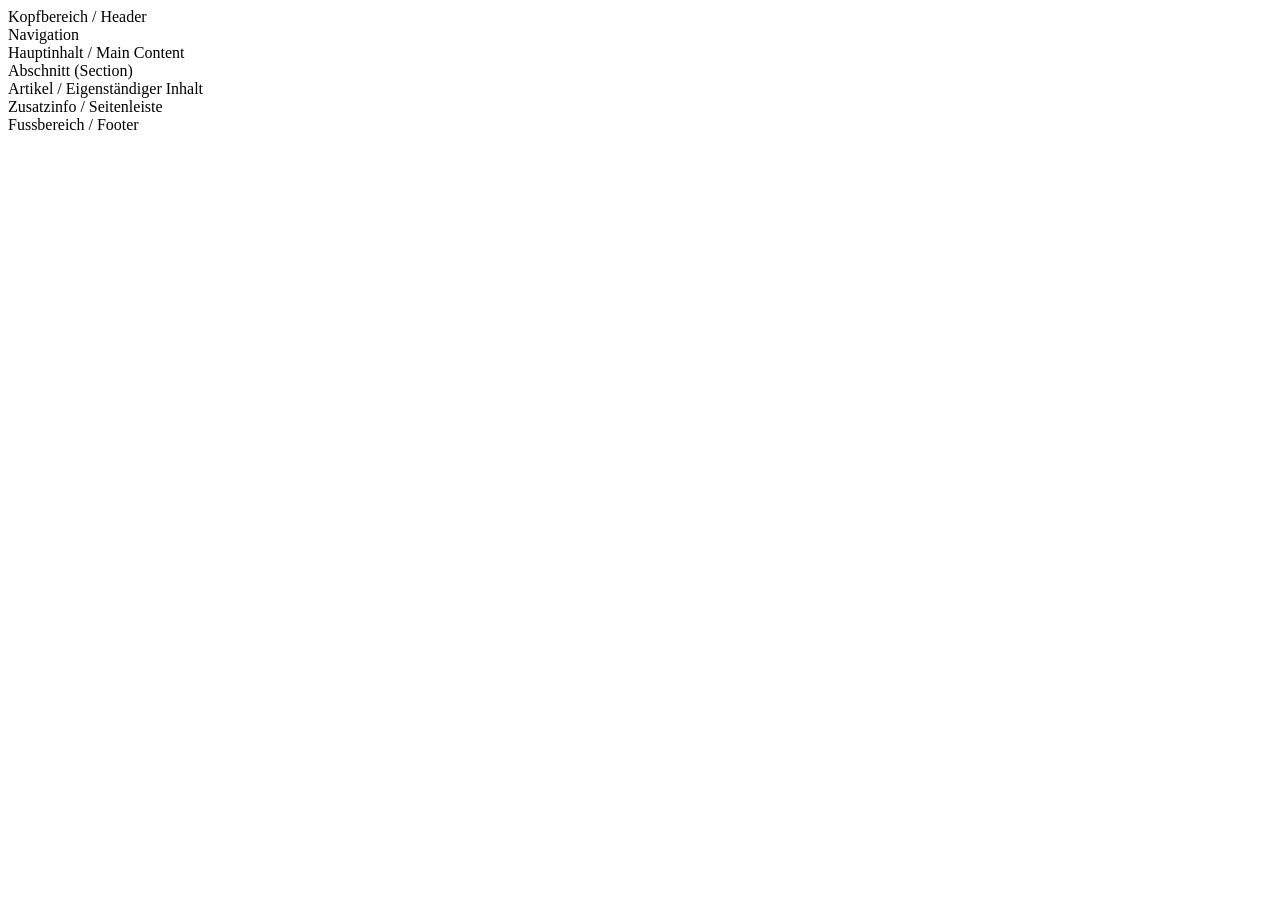
<file: Übungen/01_HTML-Struktur/Übung_1.html>
<!DOCTYPE html>
<html lang="de">
<head>
    <meta charset="UTF-8">
    <title>Strukturelementen</title>
</head>

<body>

    <header>
        Kopfbereich / Header
    </header>

    <nav>
        Navigation
    </nav>

    <main>
        Hauptinhalt / Main Content

        <section>
            Abschnitt (Section)
        </section>

        <article>
            Artikel / Eigenständiger Inhalt
        </article>

        <aside>
            Zusatzinfo / Seitenleiste
        </aside>

    </main>

    <footer>
        Fussbereich / Footer
    </footer>

</body>
</html>
</file>
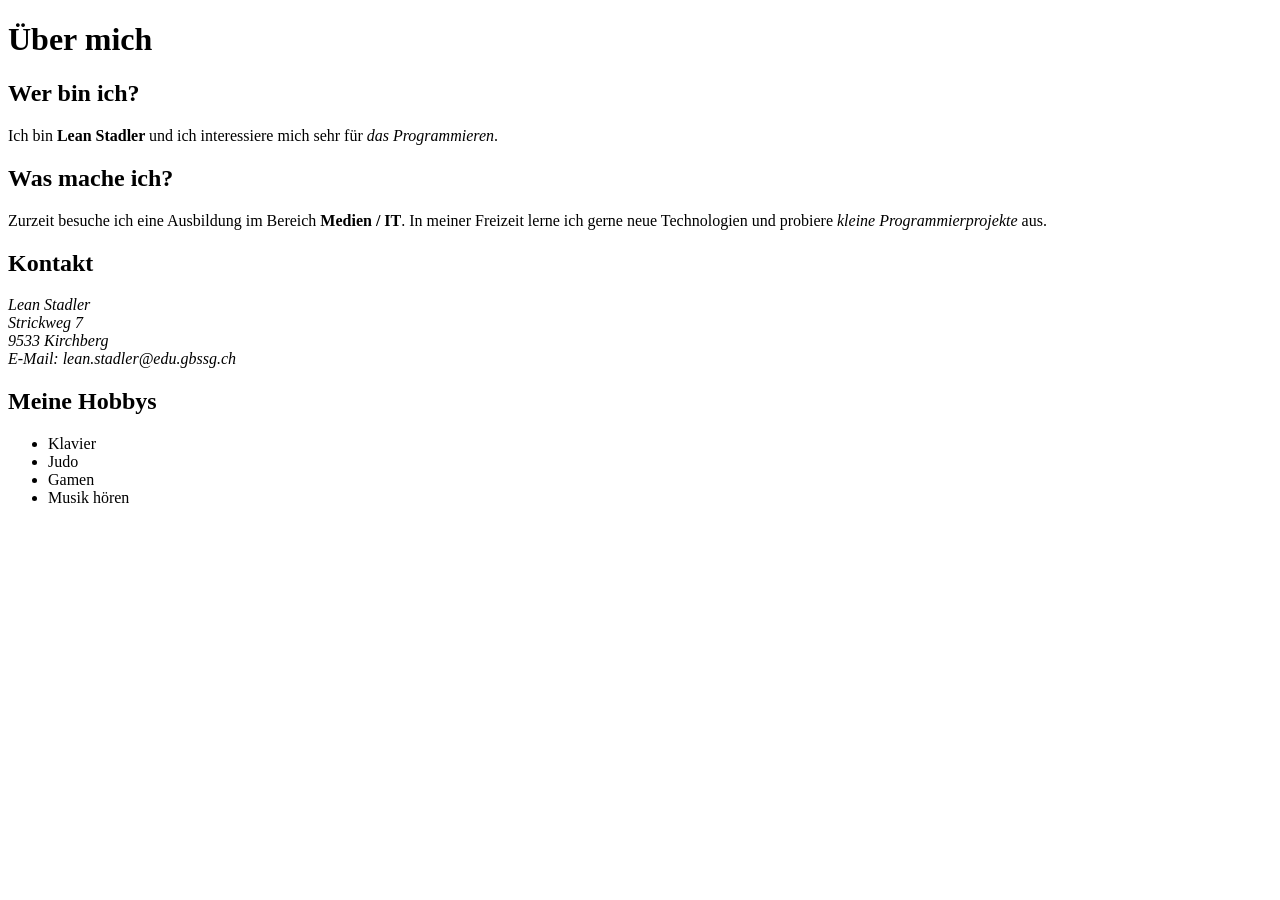
<file: Übungen/02_Textauszeichnung-Listen/Übung_2.html>
<!DOCTYPE html>
<html lang="de">
<head>
    <meta charset="UTF-8">
    <title>Über mich</title>
</head>

<body>

    <h1>Über mich</h1>

    <h2>Wer bin ich?</h2>
    <p>
        Ich bin <strong>Lean Stadler </strong> und ich interessiere mich sehr 
        für <em>das Programmieren</em>.
    </p>

    <h2>Was mache ich?</h2>
    <p>
        Zurzeit besuche ich eine Ausbildung im Bereich <strong>Medien / IT</strong>. 
        In meiner Freizeit lerne ich gerne neue Technologien und probiere 
        <em>kleine Programmierprojekte</em> aus.
    </p>

    <h2>Kontakt</h2>
    <address>
        Lean Stadler<br>
        Strickweg 7<br>
        9533 Kirchberg<br>
        E-Mail: lean.stadler@edu.gbssg.ch
    </address>

    <h2>Meine Hobbys</h2>
    <ul>
        <li>Klavier</li>
        <li>Judo</li>
        <li>Gamen</li>
        <li>Musik hören</li>
    </ul>

</body>
</html>
</file>
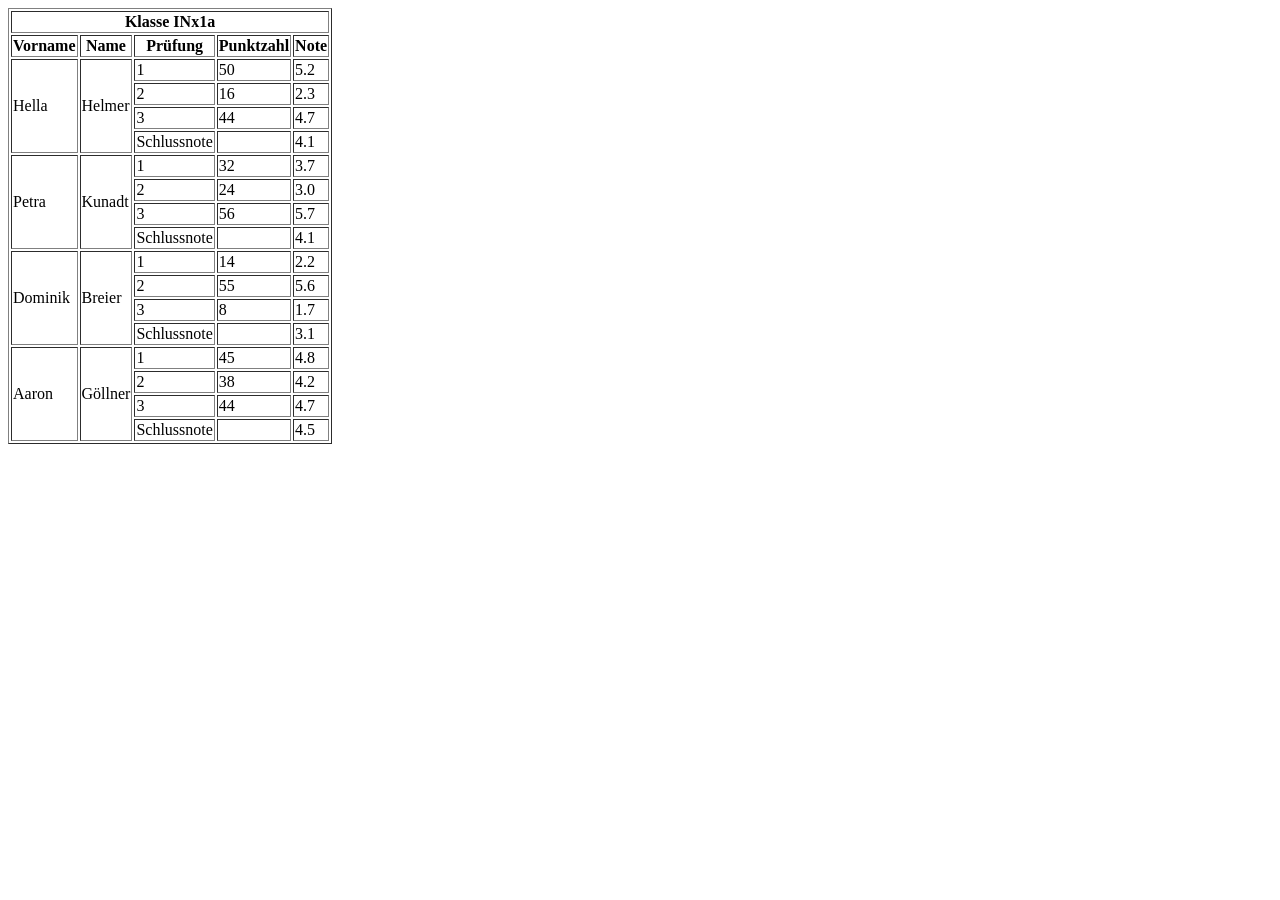
<file: Übungen/03_Tabellen/Tabellenübung.html>
<!DOCTYPE html>
<html lang="en">
<head>
    <meta charset="UTF-8">
    <meta name="viewport" content="width=device-width, initial-scale=1.0">
    <title>Document</title>
</head>
<body>
   <table border="1">
    <tr>
        <th colspan="5">Klasse INx1a</th>
    </tr>
    <tr>
        <th>Vorname</th>
        <th>Name</th>
        <th>Prüfung</th>
        <th>Punktzahl</th>
        <th>Note</th>
    </tr>

    <!-- Hella Helmer -->
    <tr>
        <td rowspan="4">Hella</td>
        <td rowspan="4">Helmer</td>
        <td>1</td>
        <td>50</td>
        <td>5.2</td>
    </tr>
    <tr>
        <td>2</td>
        <td>16</td>
        <td>2.3</td>
    </tr>
    <tr>
        <td>3</td>
        <td>44</td>
        <td>4.7</td>
    </tr>
    <tr>
        <td>Schlussnote</td>
        <td></td>
        <td>4.1</td>
    </tr>

    <!-- Petra Kunadt -->
    <tr>
        <td rowspan="4">Petra</td>
        <td rowspan="4">Kunadt</td>
        <td>1</td>
        <td>32</td>
        <td>3.7</td>
    </tr>
    <tr>
        <td>2</td>
        <td>24</td>
        <td>3.0</td>
    </tr>
    <tr>
        <td>3</td>
        <td>56</td>
        <td>5.7</td>
    </tr>
    <tr>
        <td>Schlussnote</td>
        <td></td>
        <td>4.1</td>
    </tr>

    <!-- Dominik Breier -->
    <tr>
        <td rowspan="4">Dominik</td>
        <td rowspan="4">Breier</td>
        <td>1</td><td>14</td><td>2.2</td>
    </tr>
    <tr>
        <td>2</td>
        <td>55</td>
        <td>5.6</td>
    </tr>
    <tr>
        <td>3</td>
        <td>8</td>
        <td>1.7</td>
    </tr>
    <tr>
        <td>Schlussnote</td>
        <td></td>
        <td>3.1</td>
    </tr>

    <!-- Aaron Göllner -->
    <tr>
        <td rowspan="4">Aaron</td>
        <td rowspan="4">Göllner</td>
        <td>1</td>
        <td>45</td>
        <td>4.8</td>
    </tr>
    <tr>
        <td>2</td>
        <td>38</td>
        <td>4.2</td>
    </tr>
    <tr>
        <td>3</td>
        <td>44</td>
        <td>4.7</td>
    </tr>
    <tr>
        <td>Schlussnote</td>
        <td></td>
        <td>4.5</td>
    </tr>
</table>
</body>
</html>
</file>
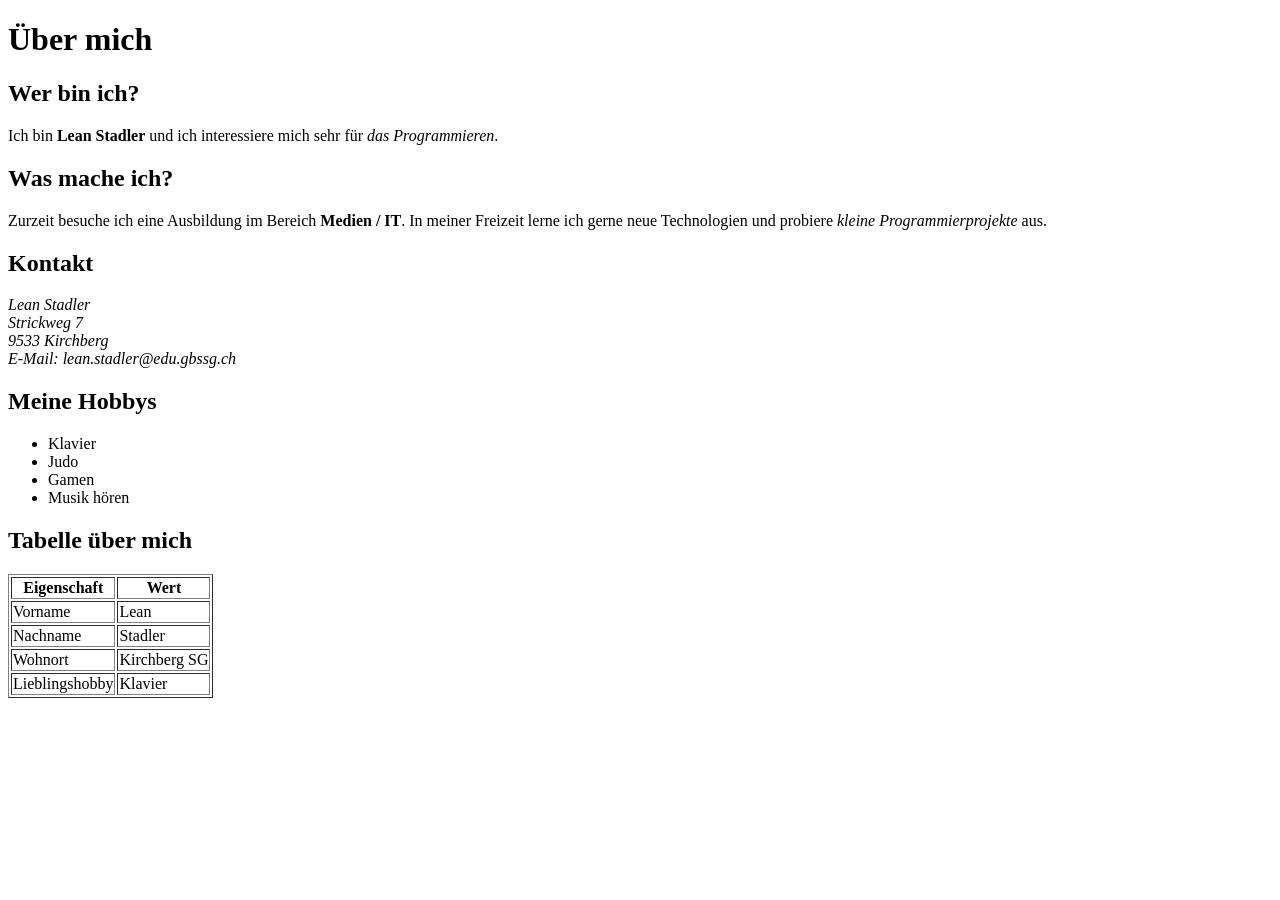
<file: Übungen/03_Tabellen/Übung_3.html>
<!DOCTYPE html>
<html lang="de">
<head>
    <meta charset="UTF-8">
    <title>Über mich</title>
</head>

<body>

    <h1>Über mich</h1>

    <h2>Wer bin ich?</h2>
    <p>
        Ich bin <strong>Lean Stadler</strong> und ich interessiere mich sehr 
        für <em>das Programmieren</em>.
    </p>

    <h2>Was mache ich?</h2>
    <p>
        Zurzeit besuche ich eine Ausbildung im Bereich <strong>Medien / IT</strong>. 
        In meiner Freizeit lerne ich gerne neue Technologien und probiere 
        <em>kleine Programmierprojekte</em> aus.
    </p>

    <h2>Kontakt</h2>
    <address>
        Lean Stadler<br>
        Strickweg 7<br>
        9533 Kirchberg<br>
        E-Mail: lean.stadler@edu.gbssg.ch
    </address>

    <h2>Meine Hobbys</h2>
    <ul>
        <li>Klavier</li>
        <li>Judo</li>
        <li>Gamen</li>
        <li>Musik hören</li>
    </ul>

    <h2>Tabelle über mich</h2>
    <table border="1">
        <tr>
            <th>Eigenschaft</th>
            <th>Wert</th>
        </tr>
        <tr>
            <td>Vorname</td>
            <td>Lean</td>
        </tr>
        <tr>
            <td>Nachname</td>
            <td>Stadler</td>
        </tr>
        <tr>
            <td>Wohnort</td>
            <td>Kirchberg SG</td>
        </tr>
        <tr>
            <td>Lieblingshobby</td>
            <td>Klavier</td>
        </tr>
    </table>

</body>
</html>
</file>
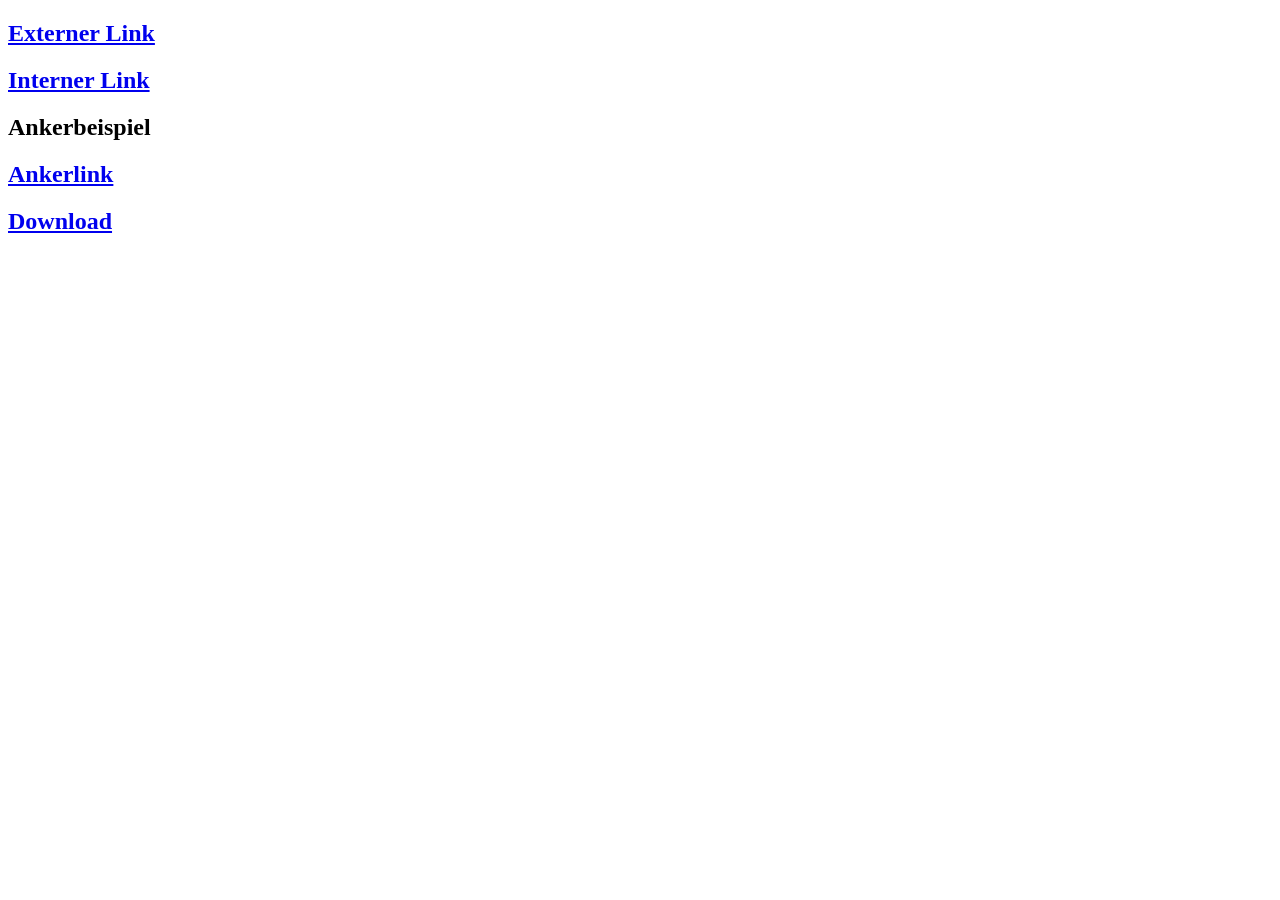
<file: Übungen/04_Links/Übung_4.html>
<!DOCTYPE html>
<html lang="en">
<head>
    <meta charset="UTF-8">
    <meta name="viewport" content="width=device-width, initial-scale=1.0">
    <title>Document</title>
</head>
<body>
    <h2> <a href="https://google.com">Externer Link</a></h2>
    <h2> <a href="file:///C:/Users/BYOD/OneDrive%20-%20Kt.%20SG%20BLD/Dokumente/Schule/Module/Modul_293/M293/%C3%9Cbungen/03_Tabellen/Tabellen%C3%BCbung.html" target="_blank">Interner Link</a></h2>
    <h2 id="Anker">Ankerbeispiel</h2>
    <h2> <a href="#Anker">Ankerlink</a></h2>
    <h2> <a href="MagnusHansen.txt" download="MagnusHansen.txt"> Download</a></h2>
</body>
</html>
</file>
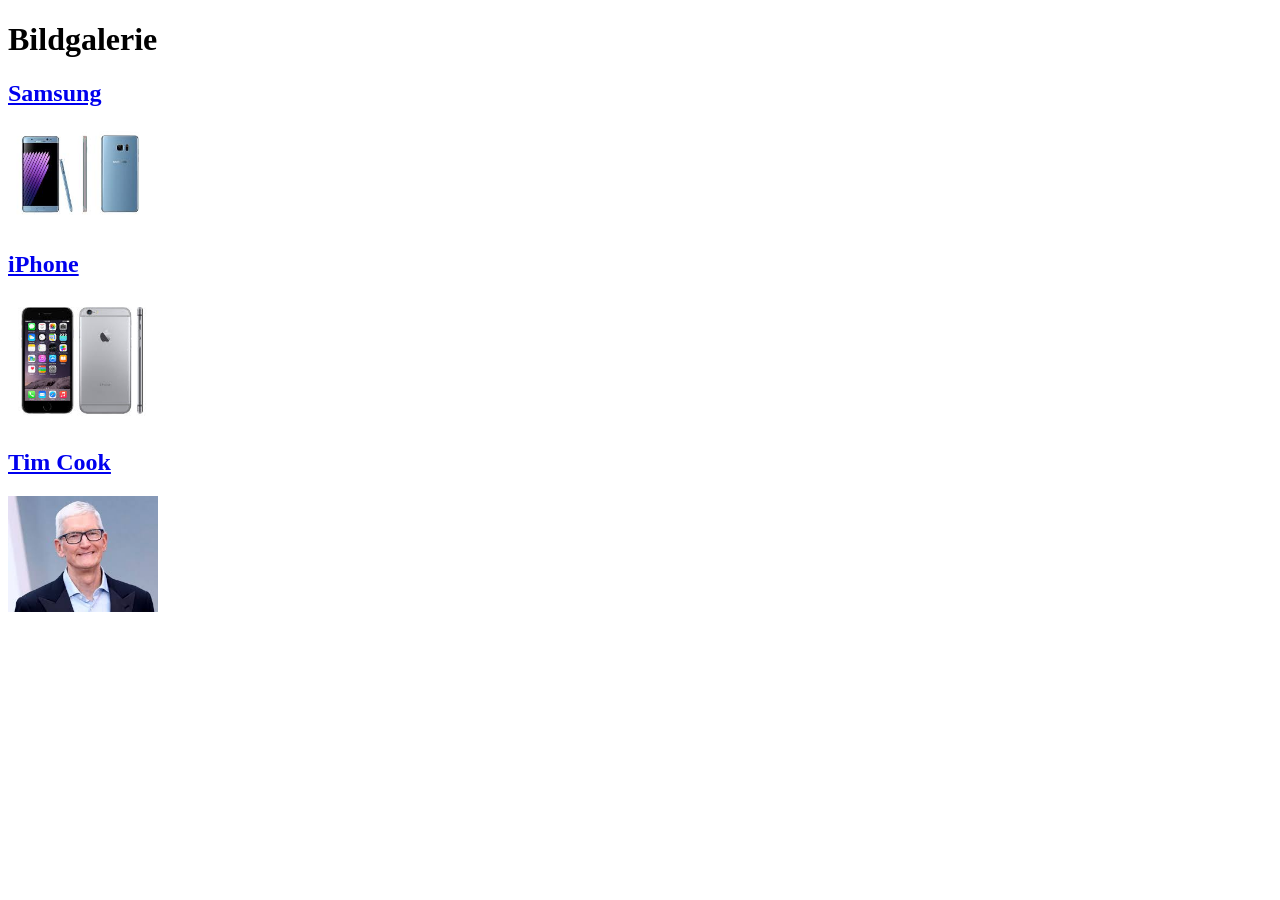
<file: Übungen/05_Bilder/bildgalerie.html>
<!DOCTYPE html>
<html lang="de">
<head>
    <meta charset="UTF-8">
    <title>Bildergalerie</title>
</head>
<body>

<h1>Bildgalerie</h1>

<!-- Vorschaubilder -->
<a href="Samsung.jpg">
    <h2>Samsung</h2>
    <img src="Samsung.jpg" width="150">
</a>

<a href="iphone6.jpg">
    <h2> iPhone</h2>
    <img src="iphone6.jpg" width="150">
</a>

<a href="TimCook.jpg">
    <h2> Tim Cook </h2>
    <img src="TimCook.jpg" width="150">
</a>

</body>
</html>
</file>
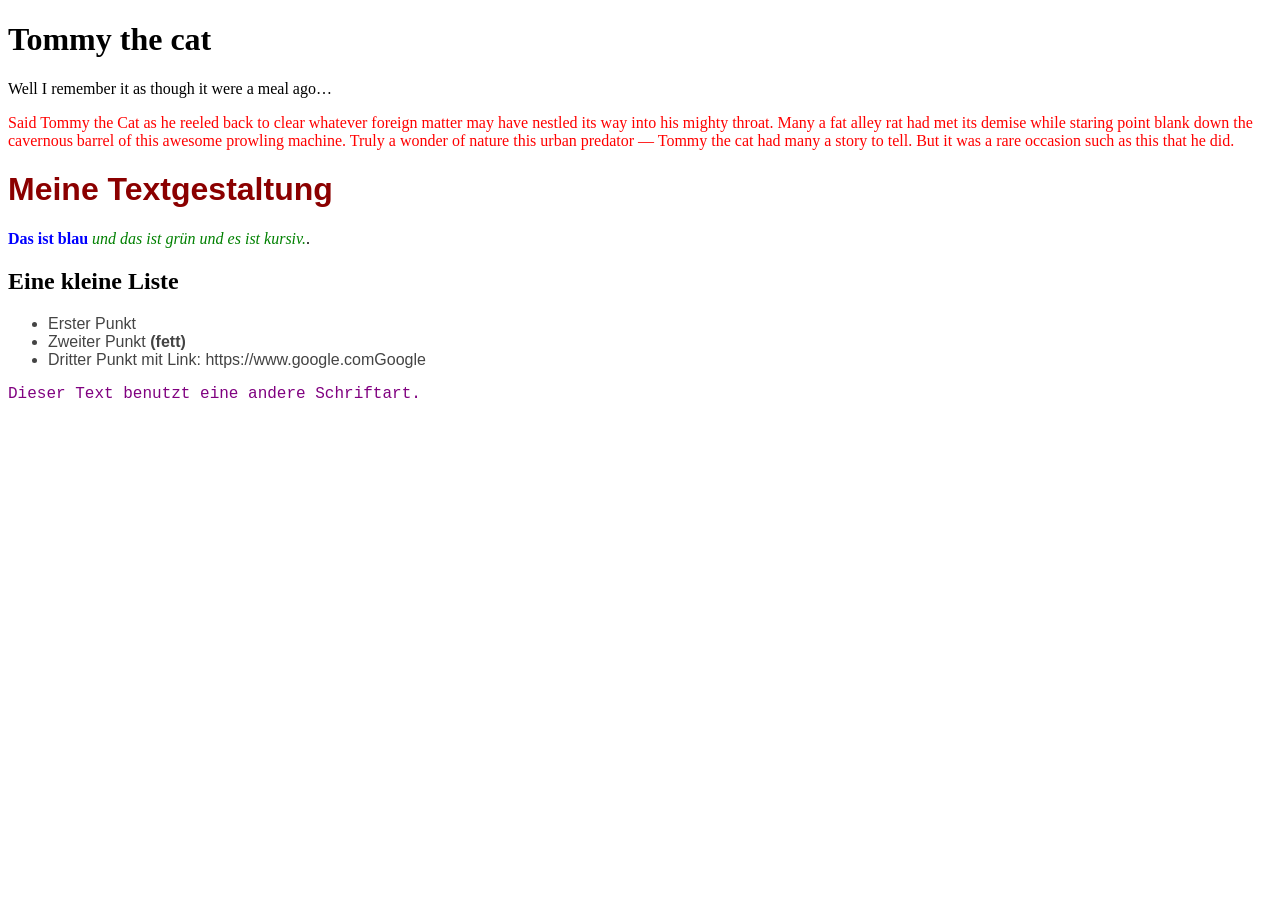
<file: Übungen/06_CSS/7.2_Webseite.html>
<!DOCTYPE html>
<html lang="de">
<head>
    <meta charset="UTF-8">
    <title>Kurzseite</title>
</head>
<body>
    <h1>Tommy the cat</h1>

    <p>Well I remember it as though it were a meal ago…</p>

    <p style="color: red;">
    Said Tommy the Cat as he reeled back to clear whatever foreign matter may have
    nestled its way into his mighty throat. Many a fat alley rat had met its
    demise while staring point blank down the cavernous barrel of this awesome
    prowling machine. Truly a wonder of nature this urban predator — Tommy the cat
    had many a story to tell. But it was a rare occasion such as this that he did.
    </p>
    <h1 style="font-family: Arial; color: darkred;">Meine Textgestaltung</h1>
    <p style="font-family: Verdana; font-size: 16px;">
        <strong style="color: blue;">Das ist blau</strong> 
        <em style="color: green;">und das ist grün und es ist kursiv.</em>.
    </p>
    <h2 style="font-family: Georgia;">Eine kleine Liste</h2>
    <ul style="font-family: Arial; color: #444;">
        <li>Erster Punkt</li>
        <li>Zweiter Punkt <strong>(fett)</strong></li>
        <li>Dritter Punkt mit Link: https://www.google.comGoogle</a></li>
    </ul>
    <p style="font-family: Courier; color: purple;">
        Dieser Text benutzt eine andere Schriftart.
    </p>
</body>
</html>
</file>
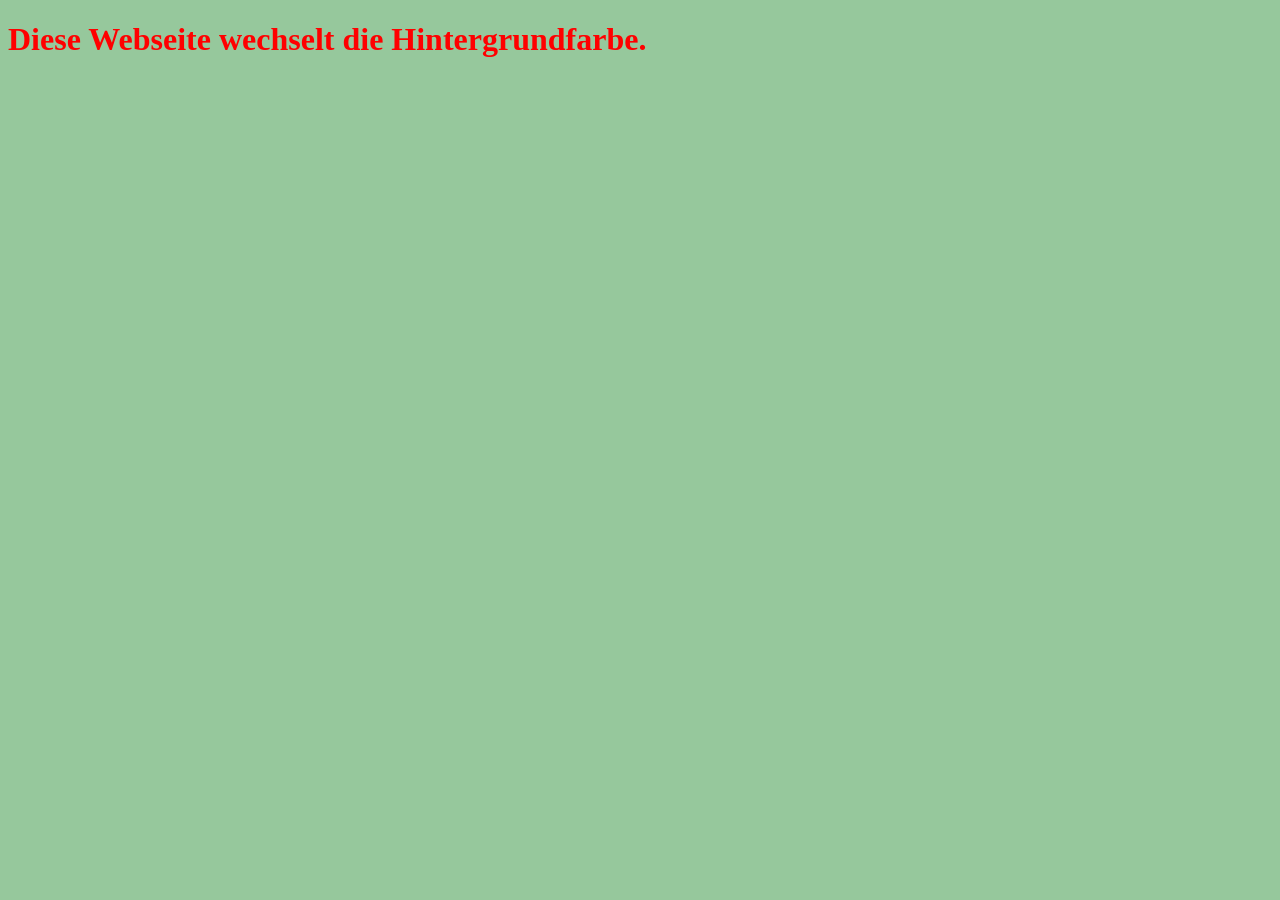
<file: Übungen/09_Responsive/Farbewechseln.html>
<!DOCTYPE html>
<html lang="en">
<head>
    <link rel="stylesheet" href="Farbewechseln.css">
    <title>Document</title>
</head>
<body>
    <h1>Diese Webseite wechselt die Hintergrundfarbe.</h1>
</body>
</html>
</file>
<file: Übungen/09_Responsive/Farbewechseln.css>
h1 {
    color: red;
}

body {
    background-color: lightgrey;
}

@media (min-width: 580px) {
    body {
        background-color: rgb(219, 222, 49);
    }
}

@media (min-width: 660px) {
    body {
        background-color: rgb(233, 216, 194);
    }
}

@media (min-width: 720px) {
    body {
        background-color: rgb(239, 239, 239);
    }
}

@media (min-width: 800px) {
    body {
        background-color: rgb(255, 63, 178);
    }
}

@media (min-width: 880px) {
    body {
        background-color: rgb(7, 8, 7);
    }
}

@media (min-width: 960px) {
    body {
        background-color: rgb(80, 46, 157);
    }
}

@media (min-width: 1000px) {
    body {
        background-color: rgb(16, 129, 30);
    }
}

@media (min-width: 1040px) {
    body {
        background-color: rgb(252, 95, 38);
    }
}

@media (min-width: 1120px) {
    body {
        background-color: rgb(211, 161, 60);
    }
}

@media (min-width: 1250px) {
    body {
        background-color: rgb(150, 200, 156);
    }
}

@media (min-width: 1300px) {
    body {
        background-color: rgb(32, 71, 155);
    }
}

@media (min-width: 1400px) {
    body {
        background-color: rgb(189, 230, 95);
    }
}
</file>
